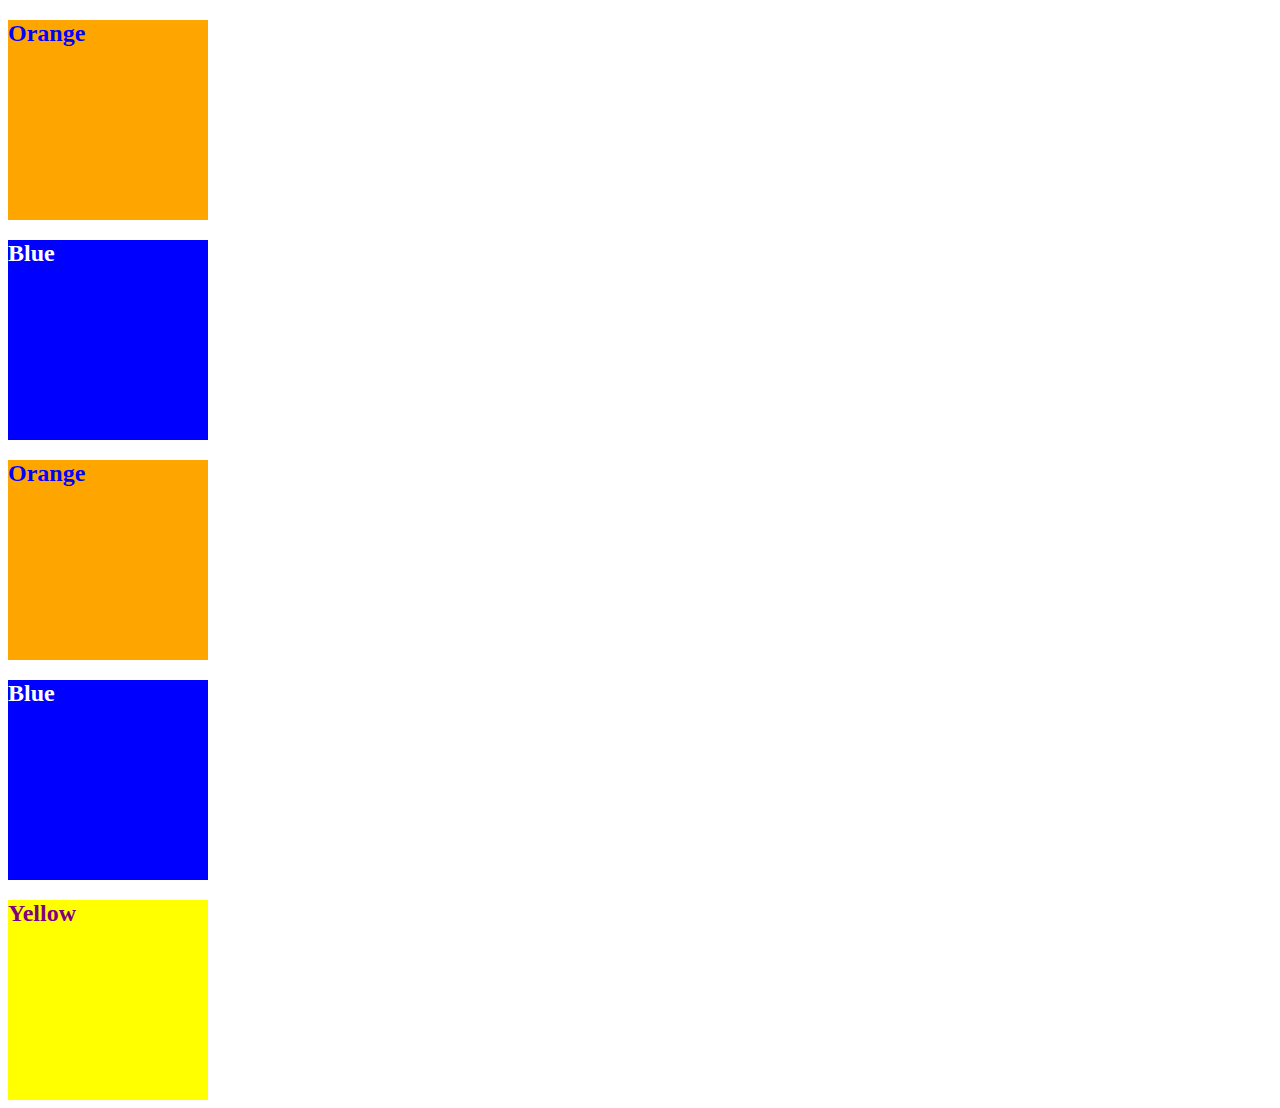
<file: 01-Activities/09-Ins_CSS-color/index.html>
<!DOCTYPE html>
<html lang="en-US">
  <head>
    <meta charset="UTF-8">
    <meta name="viewport" content="width=device-width, initial-scale=1.0">
    <!-- The href attribute points to the relative path of the stylesheet-->
    <link rel="stylesheet" href="./assets/css/style.css">
    <title>Color</title>
  </head>

  <body>
    <!--Class attributes added for styling -->
    <section class="box box-orange">
      <h2>Orange</h2>
    </section>

    <section class="box box-blue">
      <h2>Blue</h2>
    </section>

    <section class="box box-orange">
      <h2>Orange</h2>
    </section>
   
    <section class="box box-blue">
      <h2>Blue</h2>
    </section>

    <!--id attribute added for styling-->
    <section class="box" id="box-yellow">
      <h2>Yellow</h2>
    </section>
  </body>

</html>
</file>
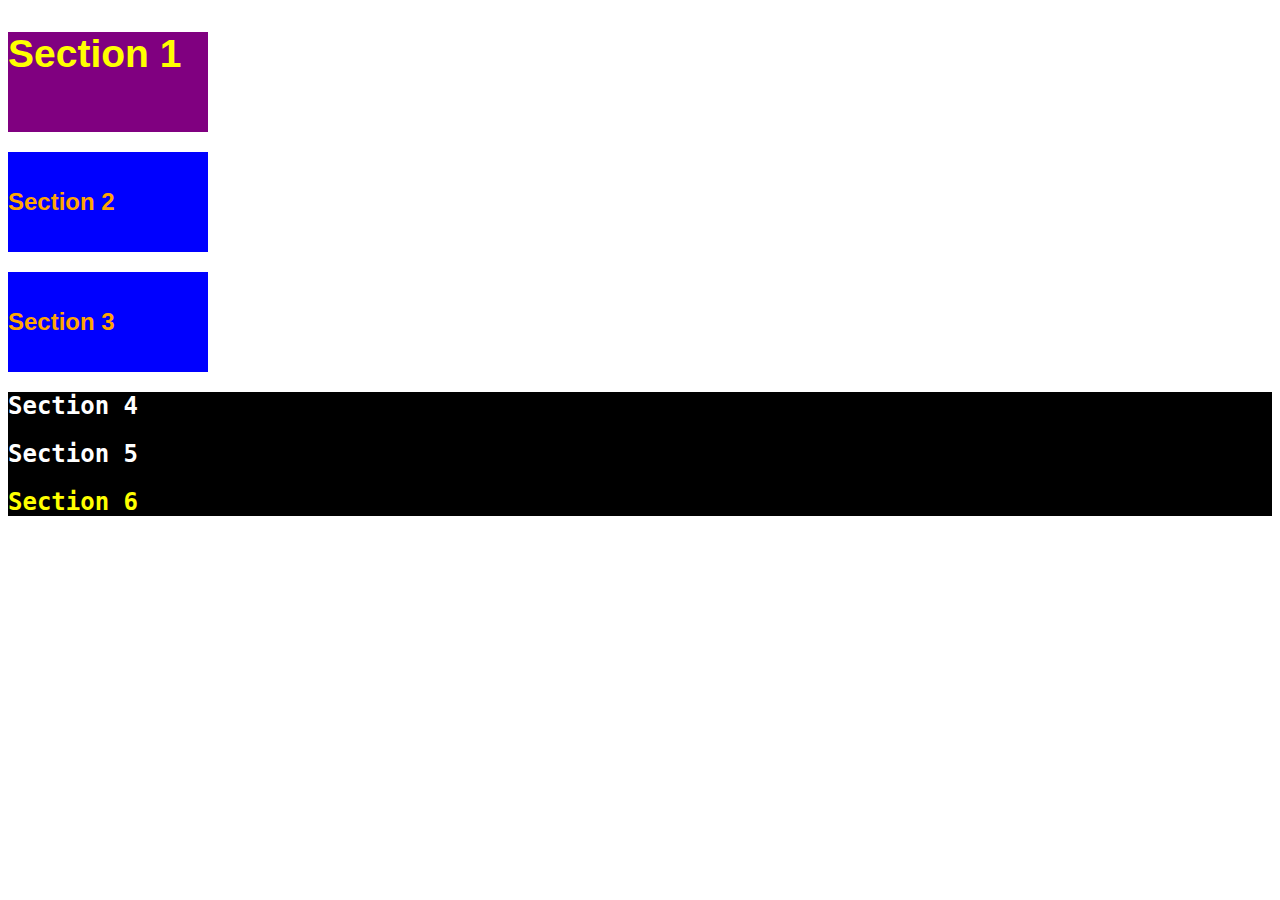
<file: 01-Activities/11-Ins_CSS-units-font/index.html>
<!DOCTYPE html>
<html lang="en-us">

  <head>
    <meta charset="UTF-8">
    <title>Student Bio</title>
    <link rel="stylesheet" type="text/css" href="./assets/css/style.css">
  </head>

  <body>
    <section class="box" id="section-1">
      <h2>Section 1</h2>
    </section>

    <section class="box section-blue">
      <h2>Section 2</h2>
    </section>

    <section class="box section-blue">
      <h2>Section 3</h2>
    </section>

    <div class="container">
      <section>
        <h2>Section 4</h2>
      </section>
  
      <section>
        <h2>Section 5</h2>
      </section>
  
      <section id="section-6">
        <h2>Section 6</h2>
      </section>
    </div>
  </body>

</html>
</file>
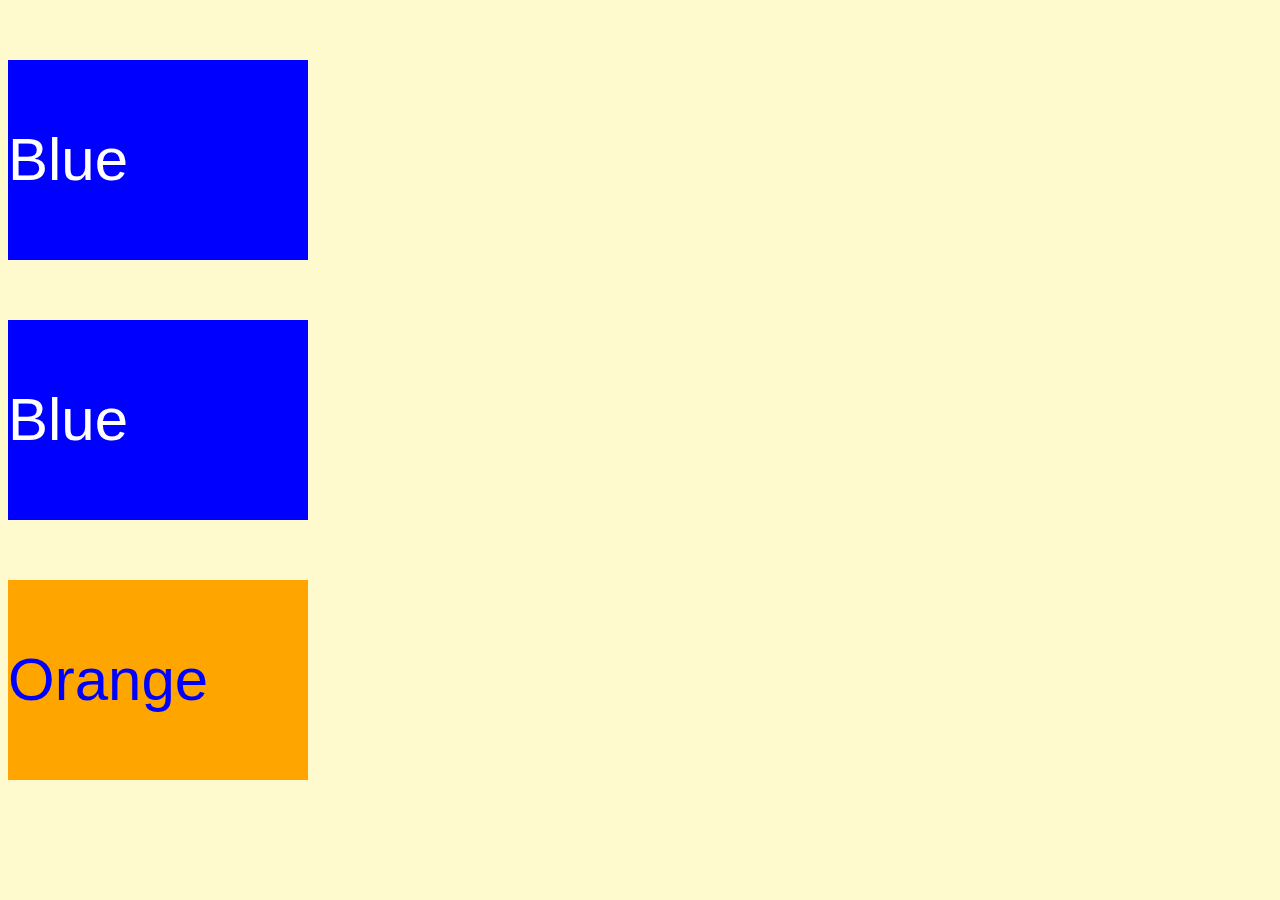
<file: 01-Activities/13-Ins_CSS-selectors/index.html>
<!DOCTYPE html>
<html lang="en">
  <head>
    <meta charset="UTF-8">
    <meta name="viewport" content="width=device-width, initial-scale=1.0">
    <link rel="stylesheet" type="text/css" href="./assets/css/style.css">
    <title>Selectors</title>
  </head>

  <body>
    <section class="box-blue">
      <p>Blue</p>
    </section>

    <section class="box-blue">
      <p>Blue</p>
    </section>

    <section id="box-orange">
      <p>Orange</p>
    </section>
  </body>

</html>
</file>
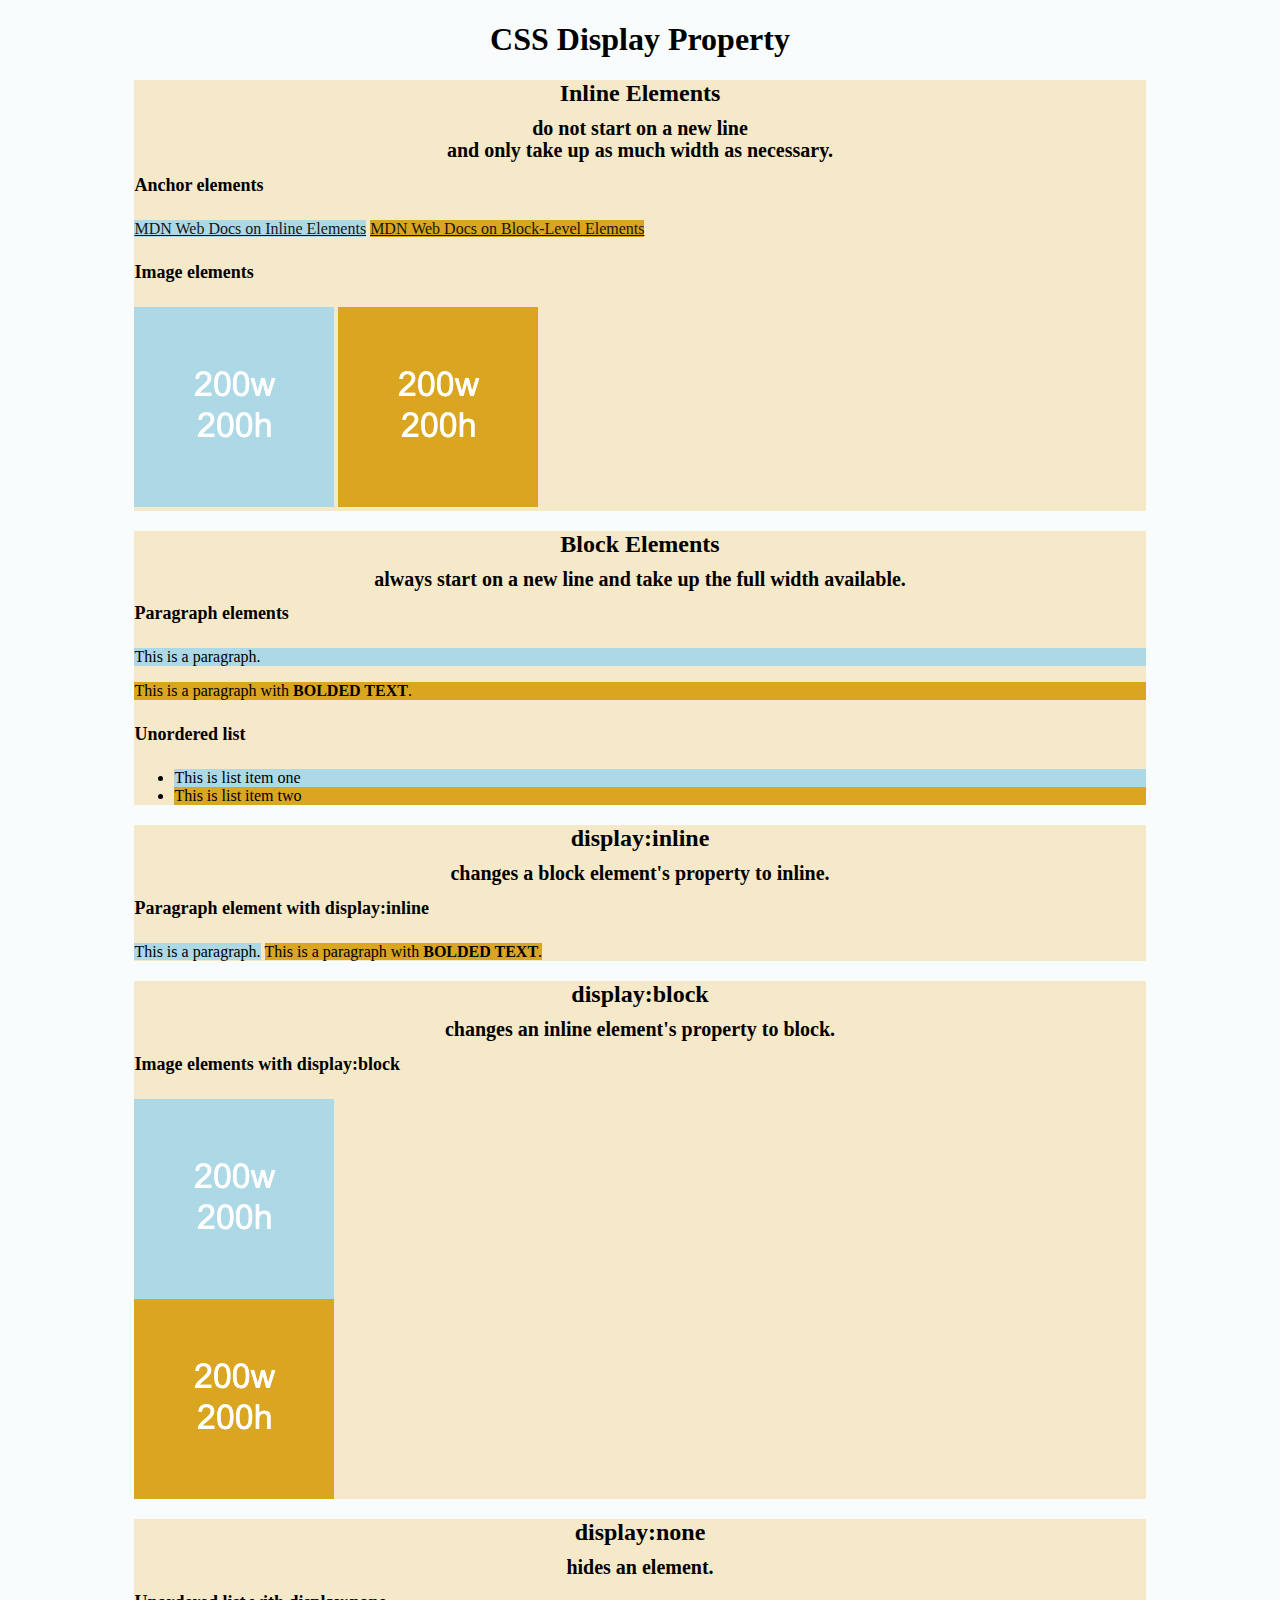
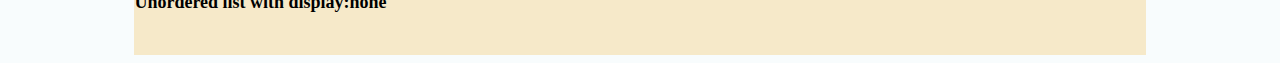
<file: 01-Activities/15-Ins_HTML-display/index.html>
<!DOCTYPE html>
<html lang="en-US">

  <head>
    <meta charset="UTF-8">
    <title>HTML Display</title>
    <link rel="stylesheet" href="./assets/css/style.css">
  </head>

  <body>
    <header>
      <!-- Headers -->
      <h1>CSS Display Property</h1>
    </header>

    <section>
      <h2>Inline Elements</h2>
      <h3>do not start on a new line</h3>
      <h3>and only take up as much width as necessary.</h3>
      <!--Anchor elements <a> are inline elements-->
      <h4>Anchor elements</h4>
      <a class="first-element" href="https://developer.mozilla.org/en-US/docs/Web/HTML/Inline_elements">MDN Web Docs on Inline Elements</a>
      <a class="second-element" href="https://developer.mozilla.org/en-US/docs/Web/HTML/Block-level_elements">MDN Web Docs on Block-Level Elements</a>
      <!--Images <img> are inline elements-->
      <h4>Image elements</h4>
      <img class="first-element" src="./assets/images/image-1.png" alt="box with text reading 200w 200h"/>
      <img class="second-element" src="./assets/images/image-2.png" alt="box with text reading 200w 200h"/>
    </section>

    <section>
      <h2>Block Elements</h2>
      <h3>always start on a new line and take up the full width available.</h3>
      <!--Paragraph <p> elements are block elements-->
      <h4>Paragraph elements</h4>
      <p class="first-element">This is a paragraph.</p>
      <p class="second-element">This is a paragraph with <strong>BOLDED TEXT</strong>.</p>
       <!--Unordered lists are block elements-->
      <h4>Unordered list</h4>
      <ul>
        <li class="first-element" >This is list item one</li>
        <li class="second-element" >This is list item two</li>
      </ul>
    </section>

    <section>
      <h2>display:inline</h2>
      <h3>changes a block element's property to inline.</h3>
      <h4>Paragraph element with display:inline</h4>
      <p class="first-element display-inline">This is a paragraph.</p>
      <p class="second-element display-inline">This is a paragraph with <strong>BOLDED TEXT</strong>.</p>
    </section>

    <section>
      <h2>display:block</h2>
      <h3>changes an inline element's property to block.</h3>
      <h4>Image elements with display:block</h4>
      <img class="first-element display-block" src="./assets/images/image-1.png" alt="box with height and width text"/>
      <img class="second-element display-block" src="./assets/images/image-2.png" alt="box with height and width text"/>  
    </section>

    <section>
      <h2>display:none</h2>
      <h3>hides an element.</h3>
      <h4>Unordered list with display:none</h4>
      <ul class="display-none">
        <li>This is list item one</li>
        <li>This is list item two</li>
      </ul>
      <br>
    </section>

  </body>

</html>
</file>
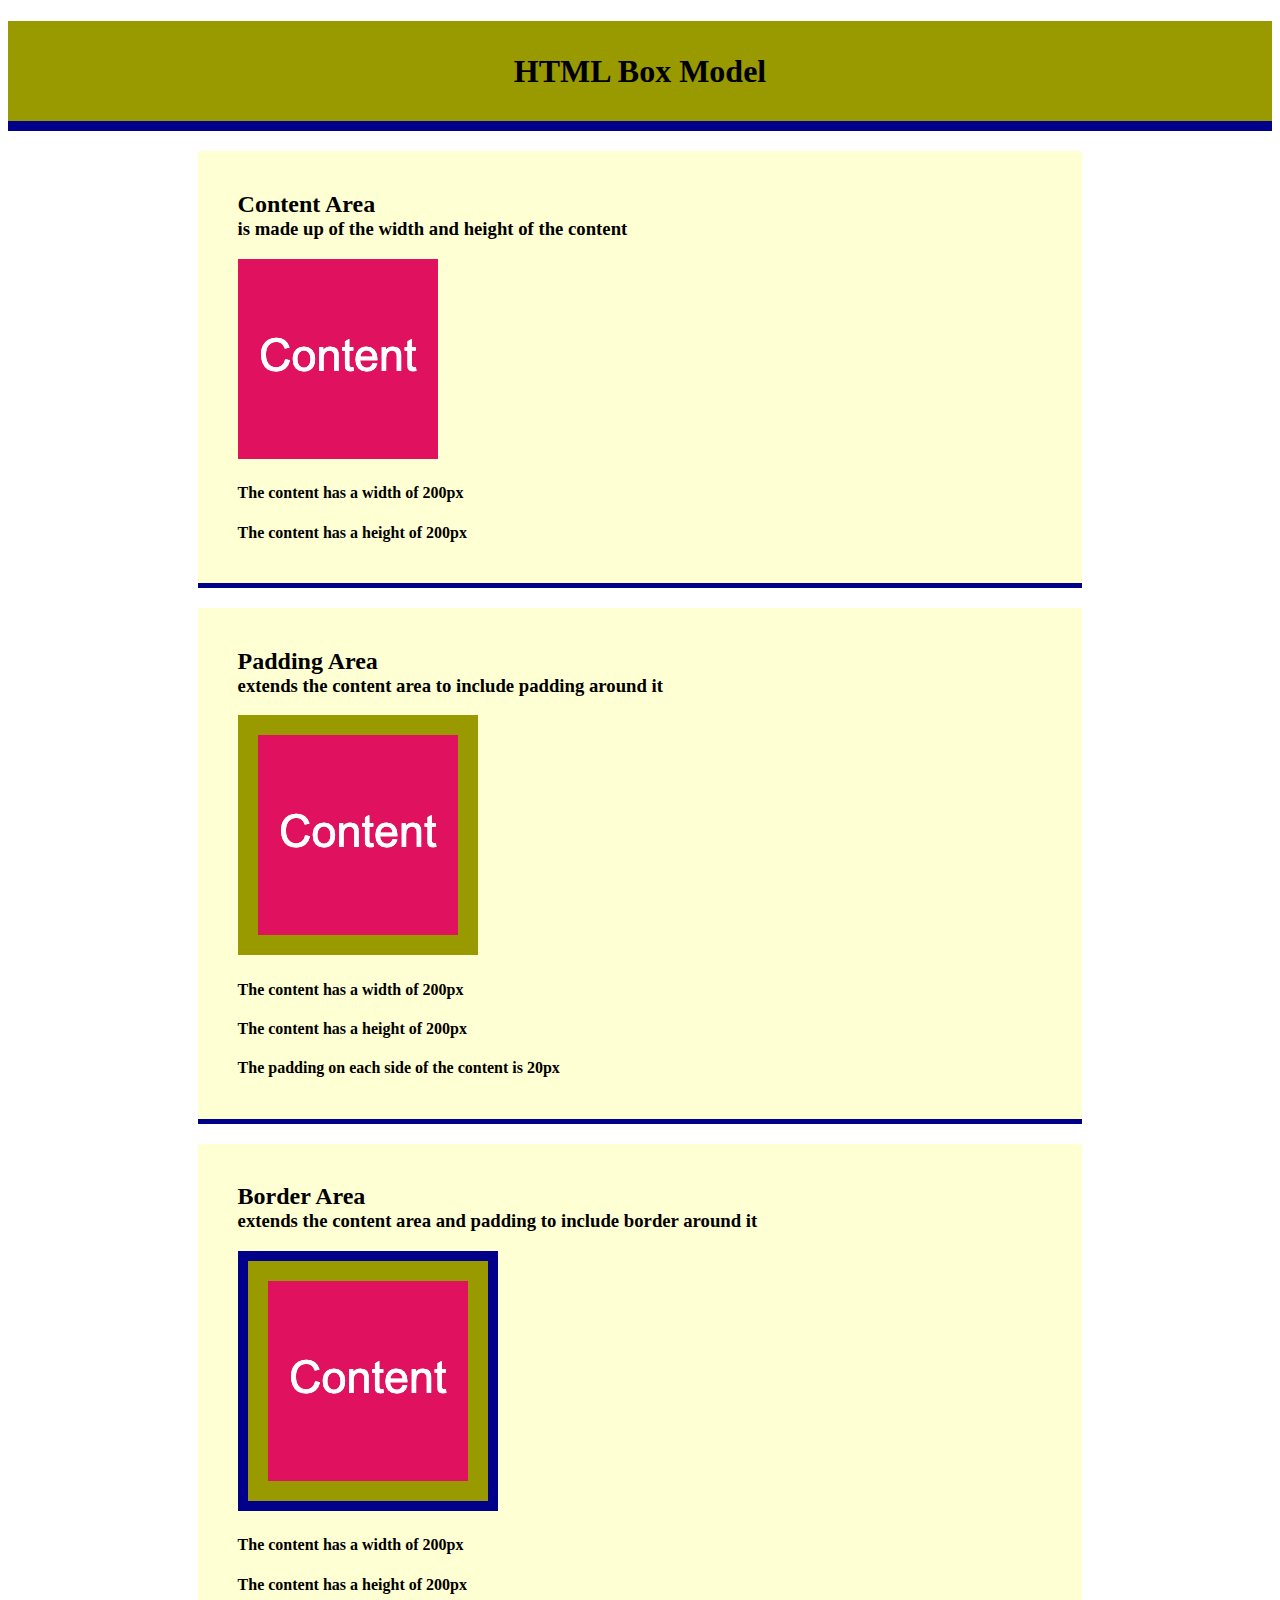
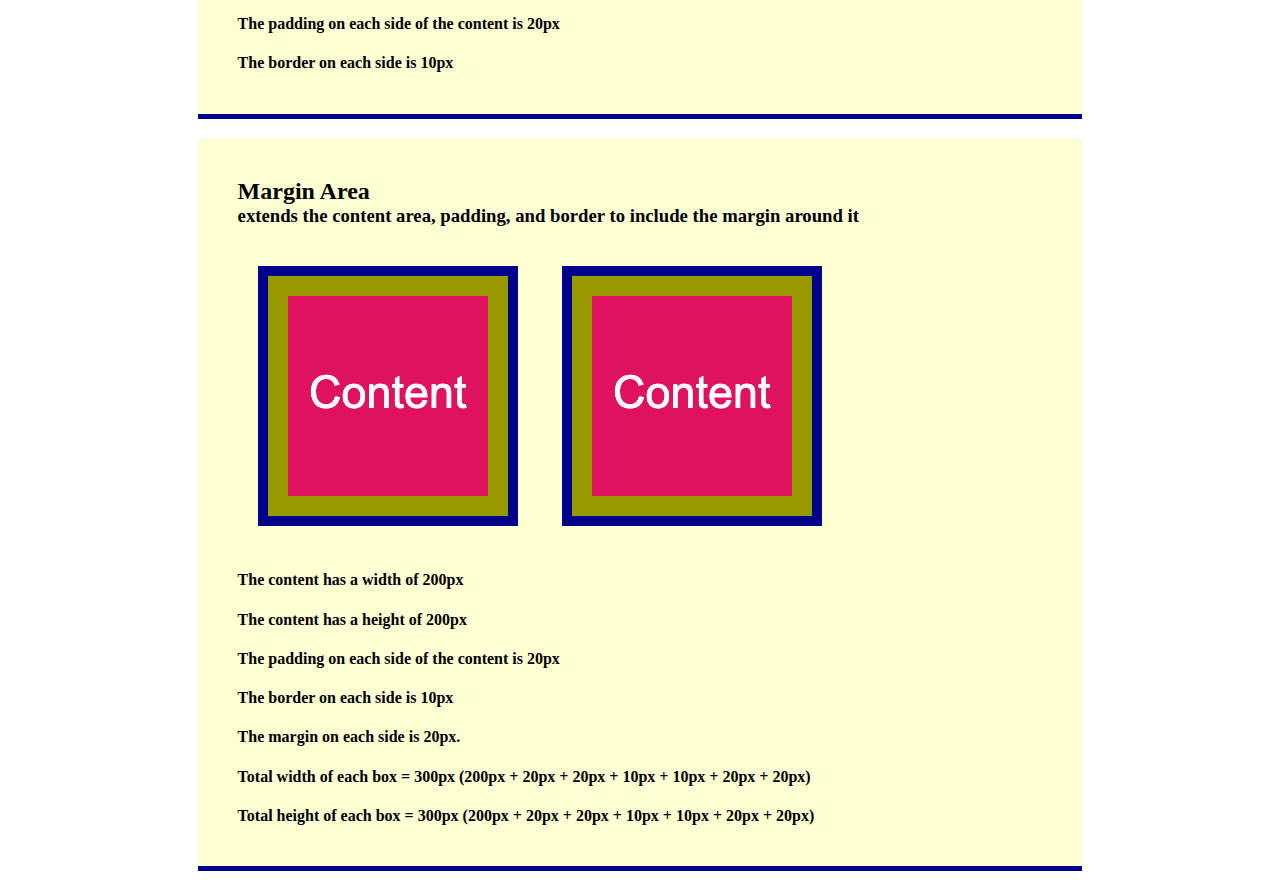
<file: 01-Activities/17-Ins_CSS-box-model/index.html>
<!DOCTYPE html>
<html lang="en-US">

  <head>
    <meta charset="UTF-8">
    <title>CSS Box Model</title>
    <link rel="stylesheet" href="./assets/css/style.css">
  </head>

  <body>
    <header>
      <h1>HTML Box Model</h1>
    </header>
    
    <section>
      <div class="example-box">
        <h2>Content Area</h2>
        <h3>is made up of the width and height of the content</h3>
        <img src="./assets/images/image-1.png" alt="box with number 1"/>
        <h4>The content has a width of 200px</h4>
        <h4>The content has a height of 200px</h4>
      </div>
    </section>

    <section>
      <div class="example-box">
        <h2>Padding Area</h2>
        <h3>extends the content area to include padding around it</h3>
        <img class="image-padding" src="./assets/images/image-1.png" alt="box with number 1"/>
        <h4>The content has a width of 200px</h4>
        <h4>The content has a height of 200px</h4>
        <h4>The padding on each side of the content is 20px</h4>
      </div>
    </section>

    <section>
      <div class="example-box">
        <h2>Border Area</h2>
        <h3>extends the content area and padding to include border around it</h3>
        <img class="image-padding image-border" src="./assets/images/image-1.png" alt="box with number 1"/>
        <h4>The content has a width of 200px</h4>
        <h4>The content has a height of 200px</h4>
        <h4>The padding on each side of the content is 20px</h4>
        <h4>The border on each side is 10px</h4>
      </div>
    </section>

    <section>
      <div class="example-box">
        <h2>Margin Area</h2>
        <h3>extends the content area, padding, and border to include the margin around it</h3>
        <img class="image-padding image-border image-margin" src="./assets/images/image-1.png" alt="box with number 1"/>
        <img class="image-padding image-border image-margin" src="./assets/images/image-1.png" alt="box with number 1"/>
        <h4>The content has a width of 200px</h4>
        <h4>The content has a height of 200px</h4>
        <h4>The padding on each side of the content is 20px</h4>
        <h4>The border on each side is 10px</h4>
        <h4>The margin on each side is 20px.</h4>
        <h4>Total width of each box = 300px (200px + 20px + 20px + 10px + 10px + 20px + 20px)</h4>
        <h4>Total height of each box = 300px (200px + 20px + 20px + 10px + 10px + 20px + 20px)</h4>
      </div>
    </section>
      
  </body>

</html>
</file>
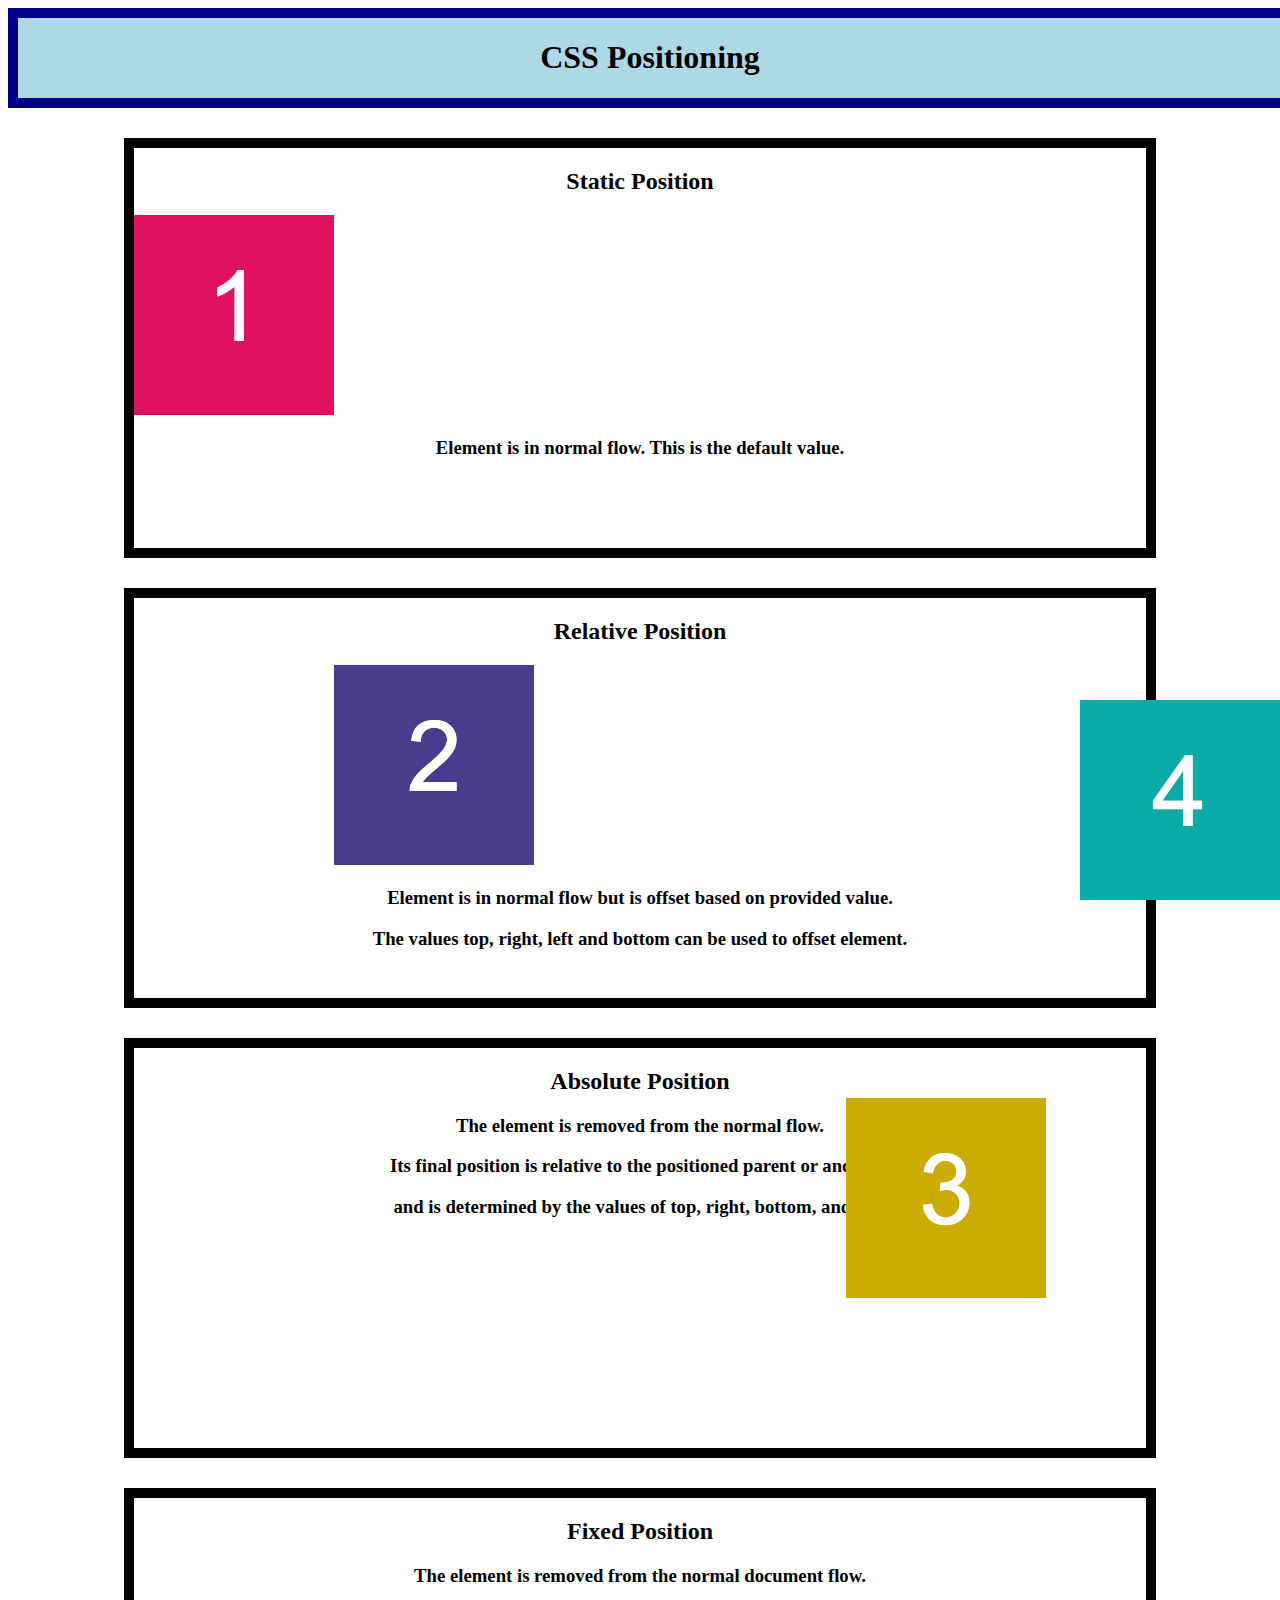
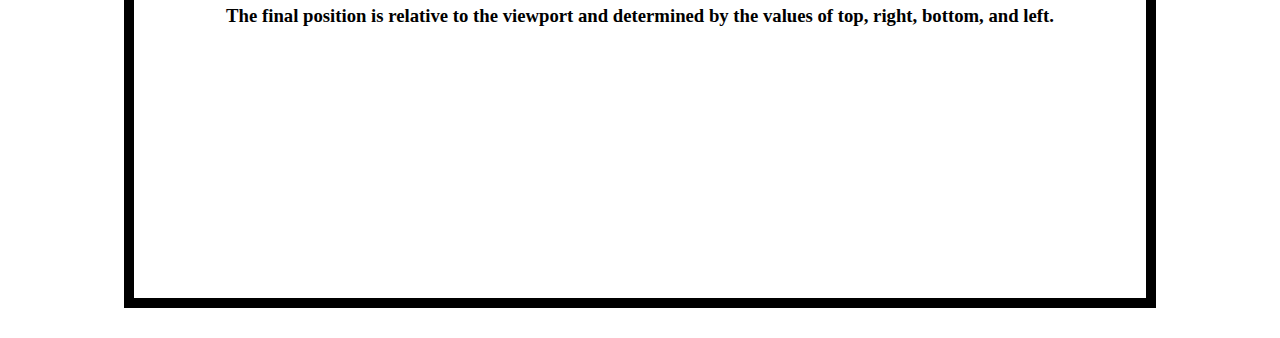
<file: 01-Activities/19-Ins_CSS-positioning/index.html>
<!DOCTYPE html>
<html lang="en-US">
  <head>
    <meta charset="UTF-8">
    <meta name="viewport" content="width=device-width, initial-scale=1.0">
    <link rel="stylesheet" href="./assets/css/style.css">
    <title>CSS Positioning</title>
  </head>

  <body>
    <header>
      <h1>CSS Positioning</h1>
    </header>

    <section>
      <h2>Static Position</h2>
      <img src="./assets/images/image-1.png" alt="box with number 1"/>
      <h3>Element is in normal flow. This is the default value.</h3>
    </section>

    <section>
      <h2>Relative Position</h2>
      <img id="relative-box" src="./assets/images/image-2.png" alt="box with number 2"/>
      <h3>Element is in normal flow but is offset based on provided value.</h3>
      <h3>The values top, right, left and bottom can be used to offset element.</h3>
    </section>

    <section id="absolute-section">
      <h2>Absolute Position</h2>
      <img id="absolute-box" src="./assets/images/image-3.png" alt="box with number 3"/>
      <h3>The element is removed from the normal flow.</h3>
      <h3>Its final position is relative to the positioned parent or ancestor</h3>
      <h3>and is determined by the values of top, right, bottom, and left.</h3>
    </section>

    <section>
      <h2>Fixed Position</h2>
      <img id="fixed-box" src="./assets/images/image-4.png" alt="box with number 4">
      <h3>The element is removed from the normal document flow.</h3>
      <h3>The final position is relative to the viewport and determined by the values of top, right, bottom, and left. </h3>
    </section>
  </body>

</html>
</file>
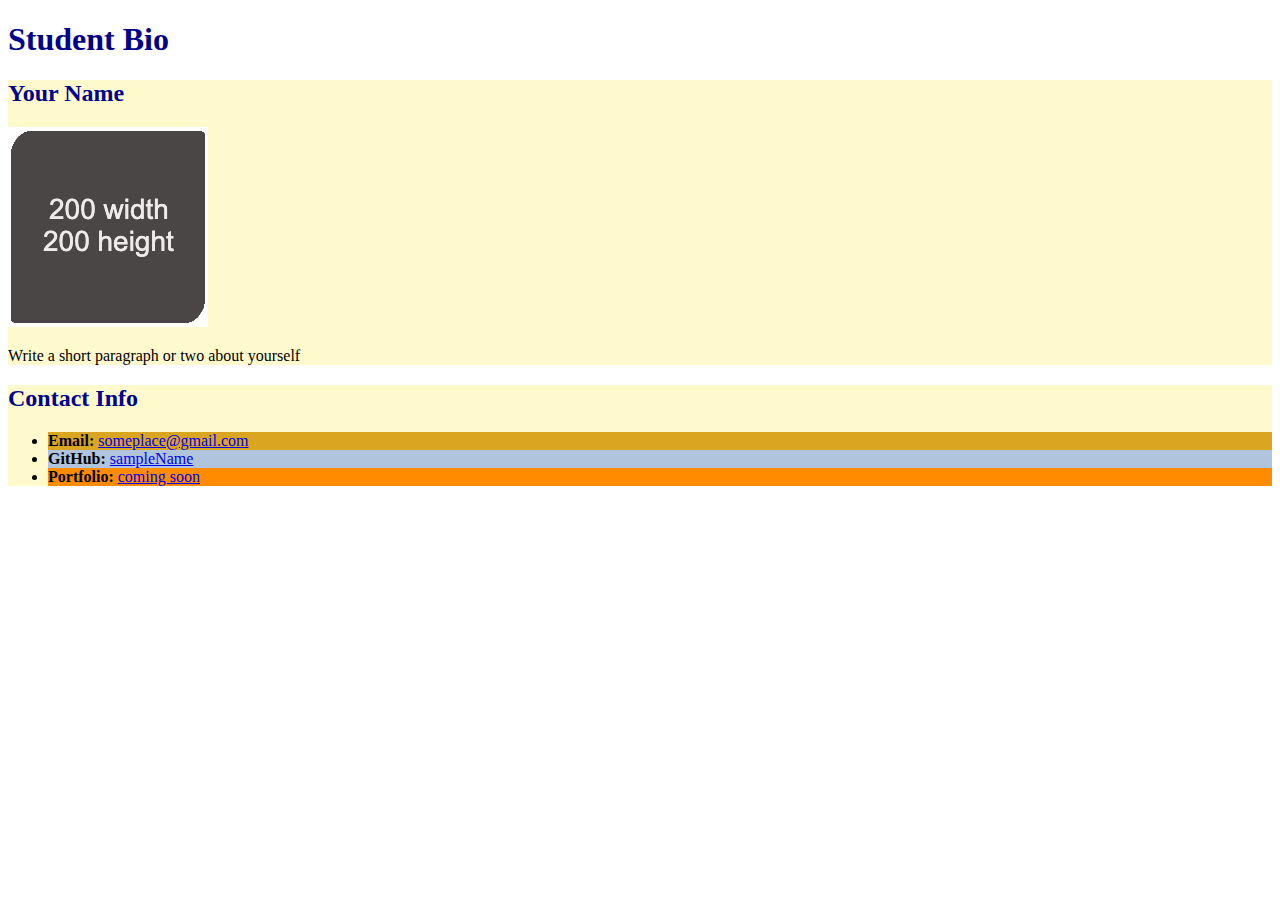
<file: 01-Activities/08-Stu_Attributes/Solved/index.html>
<!DOCTYPE html>
<html lang="en-US">
  <head>
    <meta charset="UTF-8" />
    <title>Student Bio With Attributes</title>
    <!-- Link to stylesheet using rel and href attributes -->
    <link rel="stylesheet" href="./assets/css/style.css" />
  </head>

  <body>
    <header>
      <h1 class="title">Student Bio</h1>
    </header>

    <!--The lesson class is assigned to the section-->
    <section class="lesson">
      <h2 class="title">Your Name</h2>
      <!--Image using src to point to relative path and descriptive alt attributes-->
      <img
        src="./assets/images/image-1.jpg"
        alt="Placeholder image with text 200 width and 200 height "
      />
      <p>Write a short paragraph or two about yourself</p>
    </section>

    <!--The lesson class is assigned to the section-->
    <section class="lesson">
      <h2 class="title">Contact Info</h2>
      <ul>
        <!--id attributes to provide unique identifier for element-->
        <li id="email">
          <strong>Email:</strong> <a href="#">someplace@gmail.com</a>
        </li>
        <li id="github"><strong>GitHub:</strong> <a href="#">sampleName</a></li>
        <li id="portfolio">
          <strong>Portfolio:</strong> <a href="#">coming soon</a>
        </li>
      </ul>
    </section>
  </body>
</html>
</file>
<file: 01-Activities/09-Ins_CSS-color/assets/css/style.css>
.box {
  /*Sets the height and width of the section */
  width: 200px;
  height: 200px
}

.box-blue {
  /* Sets font color */
  color: white;
  /* Sets background color */
  background-color: #0000ff;
}

.box-orange {
  /* Uses hex codes to define color */
  color: #0000ff;
  background-color: #ffa500;
}

#box-yellow {
  /* Uses predefined colors to define color */
  color: purple;
  background-color: yellow;
};
</file>
<file: 01-Activities/11-Ins_CSS-units-font/assets/css/style.css>
.box {
  width: 200px;
  height: 100px;
  /* Font-family property specifies a list of fonts to be used in order of priority */
  font-family: "Comic Sans MS", cursive, sans-serif;
}

.section-blue {
  /* Line-height property sets the distance between lines of text */
  line-height: 100px;
  color: #ffa500;
  background-color: #0000FF;
}
  
.container {
  font-family: "Lucida Console", Monaco, monospace;
  color: white;
  background-color: black;
}

#section-1 {
  /* Font-size property sets the size of a font */
  font-size: 26px;
  color: #ffff00;
  background-color: #800080;
}

#section-6 {
  color: #ffff00;
}
</file>
<file: 01-Activities/13-Ins_CSS-selectors/assets/css/style.css>
/* Universal Selector */
* {
  font-family: "Lucida Sans Unicode", "Lucida Grande", sans-serif;
}

/* Element Selectors select all of that element type */
body {
  background-color: lemonchiffon;
}

section {
  height: 200px;
  width: 300px;
}

p {
  font-size: 60px;
  line-height: 200px;
}

/* Class Selectors select all elements with that class */
.box-blue {
  color: white;
  background-color: blue;
}

/* Id Selectors are unique a unique id to identify an element */
#box-orange {
  color: blue;
  background-color: orange;
}
</file>
<file: 01-Activities/15-Ins_HTML-display/assets/css/style.css>
body {
  background-color: #f8fcfd;
}

h1,
h2,
h3 {
  text-align: center;
}

h3 {
  font-size: 20px;
  line-height: 2px;
}

h4 {
  font-size: 18px;
}

a {
  font-size: 16px;
  color: #181510;
}

section {
  margin: 0 auto;
  width: 80%;
  background-color: #f6e9c9;
}

.first-element {
  background-color: lightblue;
}

.second-element {
  background-color: goldenrod;
}

/* Sets display of all elements with class selector to block */
.display-block {
  display: block;
}

/* Sets display of all elements with class selector to inline */
.display-inline {
  display: inline;
}

/* Sets display of all elements with class selector to inline */
.display-none {
  display: none;
}
</file>
<file: 01-Activities/17-Ins_CSS-box-model/assets/css/style.css>
header {
  height: 100px;
  width: 100%;
  /* Sets border to bottom only */
  border-bottom: 10px solid darkblue;
  background-color: #999900;
}

section {
  width: 70%;
  /* Sets top and bottom margin to 20px. Auto will center element */
  margin: 20px auto;
  border-bottom: 5px solid darkblue;
  background-color: #ffffd4;
}

h1 {
  text-align: center;
  line-height: 100px;
}

h2 {
  /* Sets bottom margin to 0 */
  margin-bottom: 0;
}

h3 {
  /* Sets top margin to 0 */
  margin-top: 0;
}

.example-box {
  /* Shortcut method sets top and bottom padding to 20px and left and right to 40px */
  padding: 20px 40px;
}

.image-padding {
  /* Sets padding on all sides to 20px */
  padding: 20px;
  background-color: #999900;
}

.image-border {
  /* Sets border on all sides */
  border: 10px solid darkblue;
}

.image-margin {
  /* Sets all sides to 20px */
  margin: 20px;
}
</file>
<file: 01-Activities/19-Ins_CSS-positioning/assets/css/style.css>
h1,
h2,
h3 {
  text-align: center;
}

header {
  width: 100%;
  border: 10px solid darkblue;
  background-color: lightblue;
}

section {
  height: 400px;
  width: 80%;
  margin: 30px auto;
  border: 10px solid black;
}

/* Relative positioning */
#relative-box {
  position: relative;
  left: 200px;
}

/* Absolute positioning */
#absolute-section {
  position: relative;
}

#absolute-box {
  position: absolute;
  top: 50px;
  right: 100px;
}

/* Fixed positioning */
#fixed-box {
  position: fixed;
  bottom: 0;
  right: 0;
}
</file>
<file: 01-Activities/08-Stu_Attributes/Solved/assets/css/style.css>
.lesson {
  background-color: lemonchiffon;
}

.title {
  color: darkblue;
}

#email {
  background-color: goldenrod;
}

#github {
  background-color: lightsteelblue;
}

#portfolio {
  background-color: darkorange;
}
</file>
